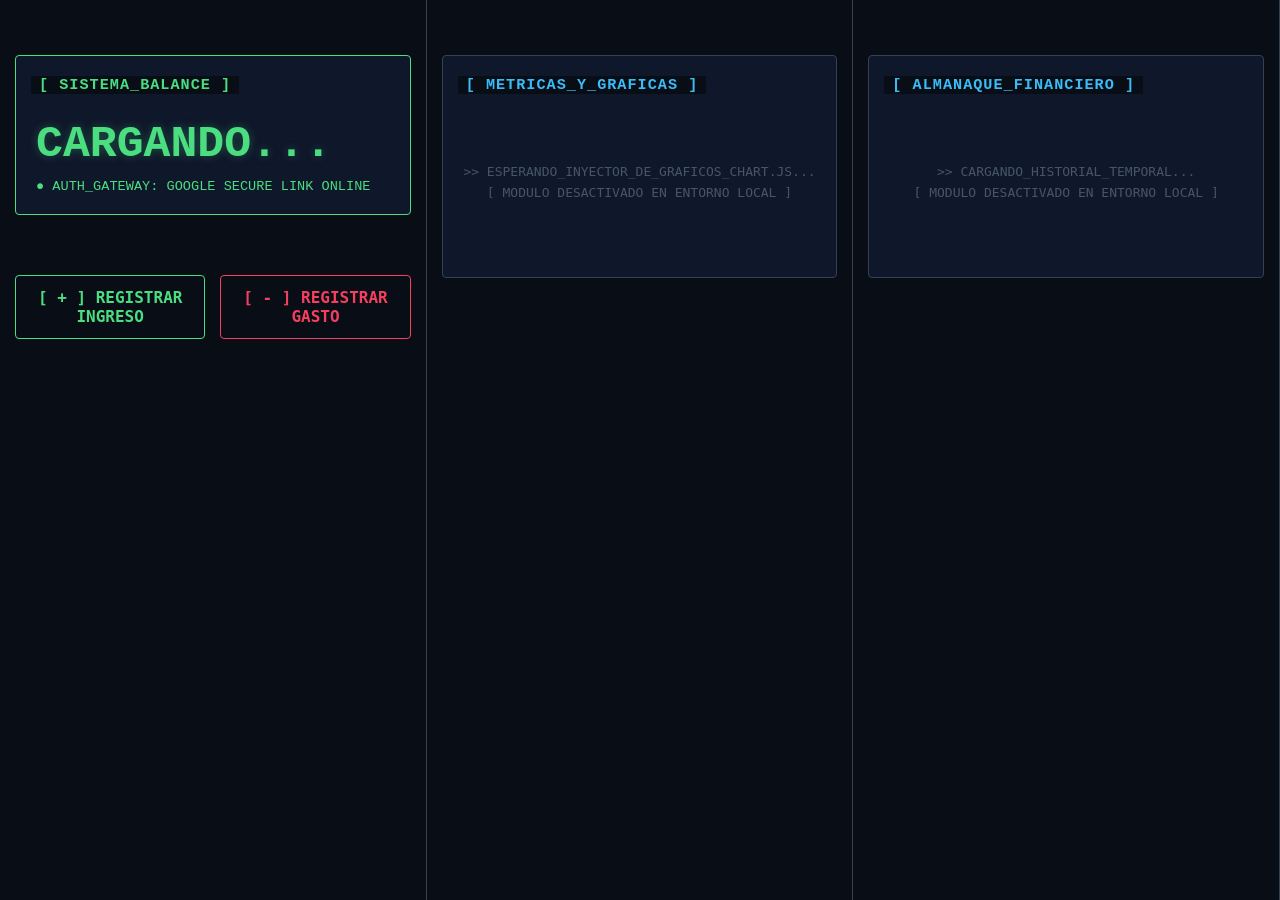
<file: index.html>
<!DOCTYPE html>
<html lang="es">
<head>
  <meta charset="UTF-8">
  <meta name="viewport" content="width=device-width, initial-scale=1.0">
  <title>Terminal Financiera - Control de Gastos</title>
  <!-- Inyección de estilos externos -->
  <link rel="stylesheet" href="estilos.css">
</head>
<body>

  <div class="viewport">
    
    <!-- ESCENARIO MÓVIL (Contiene las 3 pestañas deslizantes) -->
    <div class="escenario" id="escenario">
      
      <!-- PESTAÑA 1: INICIO -->
      <section class="pestana" id="p1">
        
        <!-- Bloque de Balance Central -->
        <div class="card saldo-box">
          <h3>[ SISTEMA_BALANCE ]</h3>
          <div class="saldo-monto" id="pantallaSaldo">$20.00</div>
          <p class="status-alert">AUTH_GATEWAY: GOOGLE SECURE LINK ONLINE</p>
        </div>

        <!-- Botones de Acción para abrir Modales -->
        <div class="btn-contenedor-acciones">
          <button onclick="abrirModal('modalIngreso')" style="color: var(--color-exito); border-color: var(--color-exito);">
            [ + ] REGISTRAR INGRESO
          </button>
          <button onclick="abrirModal('modalGasto')" style="color: var(--color-error); border-color: var(--color-error);">
            [ - ] REGISTRAR GASTO
          </button>
        </div>

        <!-- MODAL: INGRESO -->
        <div id="modalIngreso" class="modal-overlay">
          <div class="card modal-content" style="border-color: var(--color-exito);">
            <h3 style="color: var(--color-exito);">[ NUEVO_INGRESO ]</h3>
            <form onsubmit="procesarMovimiento(event, 'ingreso', 'modalIngreso')">
              <label>Origen / Concepto:</label>
              <input type="text" placeholder="Ej. Paga semanal, Regalo, Trabajo" required>

              <label>Monto ($):</label>
              <input type="number" step="0.01" placeholder="0.00" required>

              <div class="modal-btn-group">
                <button type="submit" style="color: var(--color-exito); border-color: var(--color-exito);">EJECUTAR</button>
                <button type="button" onclick="cerrarModal('modalIngreso')" style="color: #64748b; border-color: #334155;">ABORTAR</button>
              </div>
            </form>
          </div>
        </div>

        <!-- MODAL: GASTO -->
        <div id="modalGasto" class="modal-overlay">
          <div class="card modal-content" style="border-color: var(--color-error);">
            <h3 style="color: var(--color-error);">[ NUEVO_GASTO ]</h3>
            <form onsubmit="procesarMovimiento(event, 'gasto', 'modalGasto')">
              <label>Destino / Concepto:</label>
              <input type="text" placeholder="Ej. Almuerzo, Transporte, Cine" required>

              <label>Monto ($):</label>
              <input type="number" step="0.01" placeholder="0.00" required>

              <label>Categoría:</label>
              <select>
                <option value="Comida">🍔 Comida</option>
                <option value="Transporte">🚗 Transporte</option>
                <option value="Servicios">⚡ Servicios</option>
                <option value="Ocio">🎬 Ocio</option>
                <option value="Otros">📦 Otros</option>
              </select>

              <div class="modal-btn-group">
                <button type="submit" style="color: var(--color-error); border-color: var(--color-error);">EJECUTAR</button>
                <button type="button" onclick="cerrarModal('modalGasto')" style="color: #64748b; border-color: #334155;">ABORTAR</button>
              </div>
            </form>
          </div>
        </div>

      </section>

      <!-- PESTAÑA 2: ESTADÍSTICAS -->
      <section class="pestana" id="p2">
        <div class="card">
          <h3>[ METRICAS_Y_GRAFICAS ]</h3>
          <p class="modulo-placeholder">
            &gt;&gt; ESPERANDO_INYECTOR_DE_GRAFICOS_CHART.JS...<br>
            [ MODULO DESACTIVADO EN ENTORNO LOCAL ]
          </p>
        </div>
      </section>

      <!-- PESTAÑA 3: CALENDARIO -->
      <section class="pestana" id="p3">
        <div class="card">
          <h3>[ ALMANAQUE_FINANCIERO ]</h3>
          <p class="modulo-placeholder">
            &gt;&gt; CARGANDO_HISTORIAL_TEMPORAL...<br>
            [ MODULO DESACTIVADO EN ENTORNO LOCAL ]
          </p>
        </div>
      </section>

    </div>

    <!-- NAV INFERIOR MÓVIL -->
    <nav class="nav-inferior">
      <button class="nav-btn activo" onclick="navegar(1, this)">
        <span class="nav-icon">👛</span>Inicio
      </button>
      <button class="nav-btn" onclick="navegar(2, this)">
        <span class="nav-icon">📊</span>Gráficas
      </button>
      <button class="nav-btn" onclick="navegar(3, this)">
        <span class="nav-icon">📅</span>Historial
      </button>
    </nav>

  </div>

  <!-- Inyección de la lógica de comandos -->
  <script src="app.js"></script>
</body>
</html>
</file>
<file: estilos.css>
:root {
  --bg-principal: #090d16;    
  --card-bg: #0f172a;         
  --borde-color: #334155;     
  --color-primario: #38bdf8;  
  --color-exito: #4ade80;     
  --color-error: #f43f5e;     
  --texto: #cbd5e1;           
  --texto-brillante: #f8fafc; 
  --duracion-transicion: 0.35s;
}

body {
  font-family: 'Courier New', Courier, monospace, system-ui;
  background-color: var(--bg-principal);
  color: var(--texto);
  margin: 0;
  padding: 0;
  overflow-x: hidden;
}

.viewport {
  position: relative;
  width: 100vw;
  height: 100vh;
  display: flex;
  flex-direction: column;
  overflow: hidden;
}

.escenario {
  display: flex;
  width: 300vw;
  flex: 1;
  height: calc(100vh - 65px);
  transition: transform var(--duracion-transicion) cubic-bezier(0.4, 0, 0.2, 1);
  transform: translateX(0vw);
}

.pestana {
  width: 100vw;
  height: 100%;
  overflow-y: auto;
  padding: 15px;
  box-sizing: border-box;
}

.mostrar-p1 { transform: translateX(0vw); }
.mostrar-p2 { transform: translateX(-100vw); }
.mostrar-p3 { transform: translateX(-200vw); }

.card {
  background: var(--card-bg);
  max-width: 550px;
  margin: 25px auto;
  padding: 20px;
  border: 1px solid var(--borde-color);
  border-radius: 4px;
  position: relative;
}

.card h3 {
  font-size: 0.95rem;
  color: var(--color-primario);
  margin: -32px 0 15px -5px;
  background: var(--bg-principal);
  display: inline-block;
  padding: 0 8px;
  text-transform: uppercase;
  letter-spacing: 1px;
}

.saldo-box {
  border: 1px solid var(--color-exito);
}
.saldo-box h3 {
  color: var(--color-exito);
}

.saldo-monto {
  font-size: 2.8rem;
  font-weight: bold;
  color: var(--color-exito);
  text-shadow: 0 0 10px rgba(74, 222, 128, 0.3);
  margin: 10px 0;
}

.status-alert {
  color: var(--color-exito);
  font-size: 0.85rem;
  margin: 0;
}
.status-alert::before {
  content: "● ";
}

.btn-contenedor-acciones {
  max-width: 550px; 
  margin: 20px auto; 
  display: flex; 
  gap: 15px;
}

label { 
  display: block; 
  margin: 15px 0 5px; 
  font-size: 0.85rem; 
  color: var(--color-primario);
  text-transform: uppercase;
}

input, select { 
  width: 100%; 
  padding: 10px; 
  background: #020617; 
  border: 1px solid var(--borde-color); 
  border-radius: 4px; 
  box-sizing: border-box; 
  color: var(--texto-brillante);
  font-family: monospace;
  font-size: 1rem;
}

input:focus, select:focus {
  outline: none;
  border-color: var(--color-primario);
  box-shadow: 0 0 8px rgba(56, 189, 248, 0.2);
}

button { 
  width: 100%; 
  padding: 12px; 
  background: transparent; 
  color: var(--color-primario); 
  border: 1px solid var(--color-primario); 
  border-radius: 4px; 
  font-weight: bold; 
  font-family: monospace;
  font-size: 1rem; 
  margin-top: 20px; 
  cursor: pointer; 
  text-transform: uppercase;
  transition: all 0.2s;
}

button:hover { 
  background: rgba(56, 189, 248, 0.1);
  box-shadow: 0 0 10px rgba(56, 189, 248, 0.3);
}

.modal-overlay {
  position: fixed;
  top: 0;
  left: 0;
  width: 100vw;
  height: 100vh;
  background: rgba(2, 6, 17, 0.85);
  backdrop-filter: blur(4px);
  display: flex;
  justify-content: center;
  align-items: center;
  z-index: 100;
  opacity: 0;
  pointer-events: none;
  transition: opacity 0.25s ease;
}

.modal-overlay.active {
  opacity: 1;
  pointer-events: auto;
}

.modal-content {
  width: 90%;
  max-width: 450px;
  transform: translateY(20px);
  transition: transform 0.25s ease;
  background: #090d16 !important;
}

.modal-overlay.active .modal-content {
  transform: translateY(0);
}

.modal-btn-group {
  display: flex; 
  gap: 10px; 
  margin-top: 10px;
}

.modulo-placeholder {
  text-align: center; 
  color: #475569; 
  padding: 40px 0; 
  font-family: monospace;
  line-height: 1.6;
}

.nav-inferior {
  height: 65px;
  background: #020617;
  border-top: 1px solid var(--borde-color);
  display: flex;
  justify-content: space-around;
  align-items: center;
  position: absolute;
  bottom: 0;
  width: 100vw;
  z-index: 10;
}

.nav-btn {
  background: none;
  border: none;
  color: #475569;
  font-family: monospace;
  font-size: 0.8rem;
  text-transform: uppercase;
  display: flex;
  flex-direction: column;
  align-items: center;
  cursor: pointer;
  width: 100%;
}

.nav-btn.activo {
  color: var(--color-primario);
  text-shadow: 0 0 8px rgba(56, 189, 248, 0.4);
}

.nav-icon { font-size: 1.2rem; margin-bottom: 2px; }

@media (min-width: 768px) {
  .escenario {
    width: 100vw;
    display: grid;
    grid-template-columns: 1fr 1fr 1fr;
    transform: none !important;
    height: 100vh;
  }
  .pestana {
    width: auto;
    border-right: 1px solid var(--borde-color);
    background: var(--bg-principal);
  }
  .nav-inferior {
    display: none;
  }
  .card {
    margin: 40px auto;
  }
}
</file>
